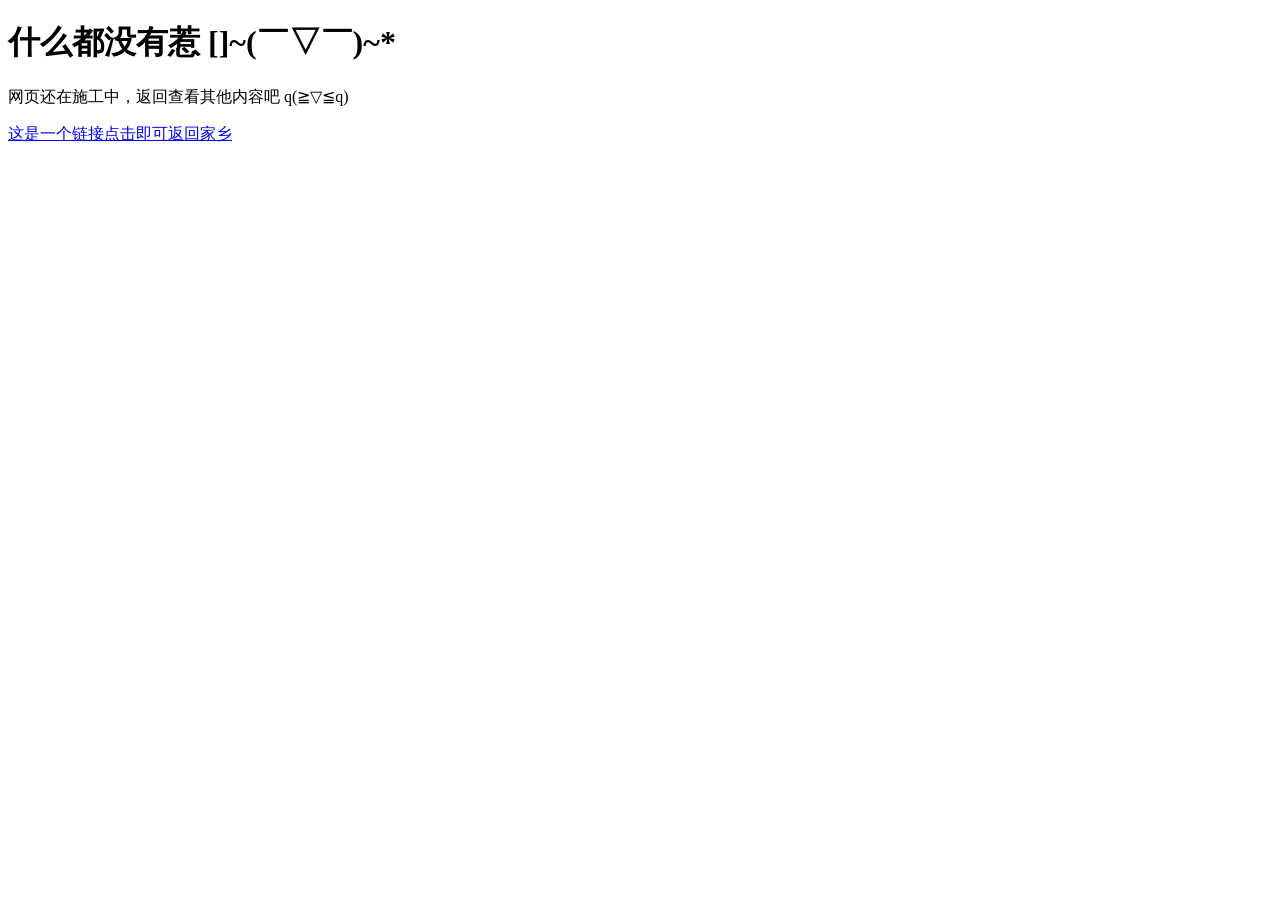
<file: black_page/no_page.html>
<!DOCTYPE html>
<html>
<head>
<meta charset="utf-8">
<title>什么都没有</title>
</head>
<body>

<h1>什么都没有惹 []~(￣▽￣)~*</h1>
<p>网页还在施工中，返回查看其他内容吧 q(≧▽≦q)</p>
<a href="http://www.thetring.link">这是一个链接点击即可返回家乡</a>

</body>
</html>
</file>
